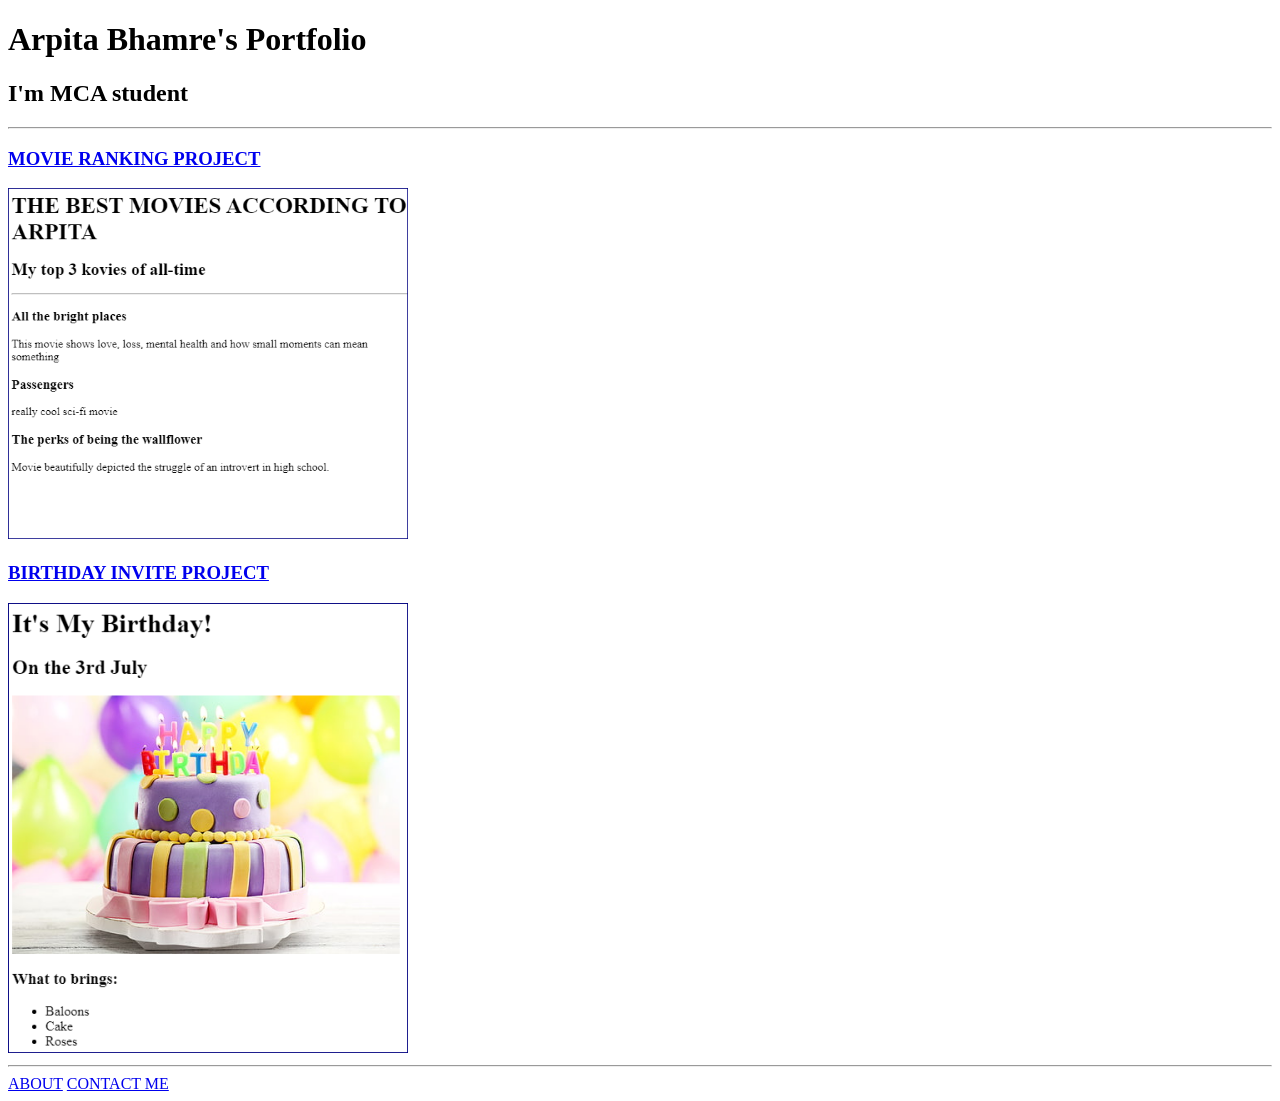
<file: 4.3 HTML Porfolio Project/index.html>
<!-- TODO 1: Create the HTML Boilerplate -->
<!DOCTYPE html>
<html lang="en">
<head>
    <meta charset="UTF-8">
    <meta name="viewport" content="width=device-width, initial-scale=1.0">
    <title>Document</title>
</head>
<body>
   <h1> Arpita Bhamre's Portfolio</h1>
   <h2>I'm MCA student</h2>
<hr>
   <h3><a href="public/movie-ranking.html">MOVIE RANKING PROJECT</a></h3>
   <img src="./assets/images/movie 3j.PNG" width="400" alt="movie ranking project ss"><br>
   <h3><a href="public/birthday-invite.html">BIRTHDAY INVITE PROJECT</a></h3>
   <img src="./assets/images/birthday 3j.PNG" width="400" alt="Birthday Invite project ss">
<hr>
   <a href="./public/about.html">ABOUT</a>   
   <a href="./public/contact.html">CONTACT ME</a>
</body>
</html>
<!-- TODO 2: Add Your previous projects' HTML into the public folder -->

<!-- TODO 3: Take screenshots of your project previews and add the images to the images folder -->

<!-- TODO 4: Add titles/subtitles etc. -->

<!-- TODO 5: Add a link to the project pages -->

<!-- TODO 6: Add images to show the project previews
HINT for TODO 6: You can use the height attribute set to 200 to make the image smaller:
https://developer.mozilla.org/en-US/docs/Web/HTML/Element/img#attr-height -->

<!-- TODO 7: Add the Contact Me and About Me page links -->
</file>
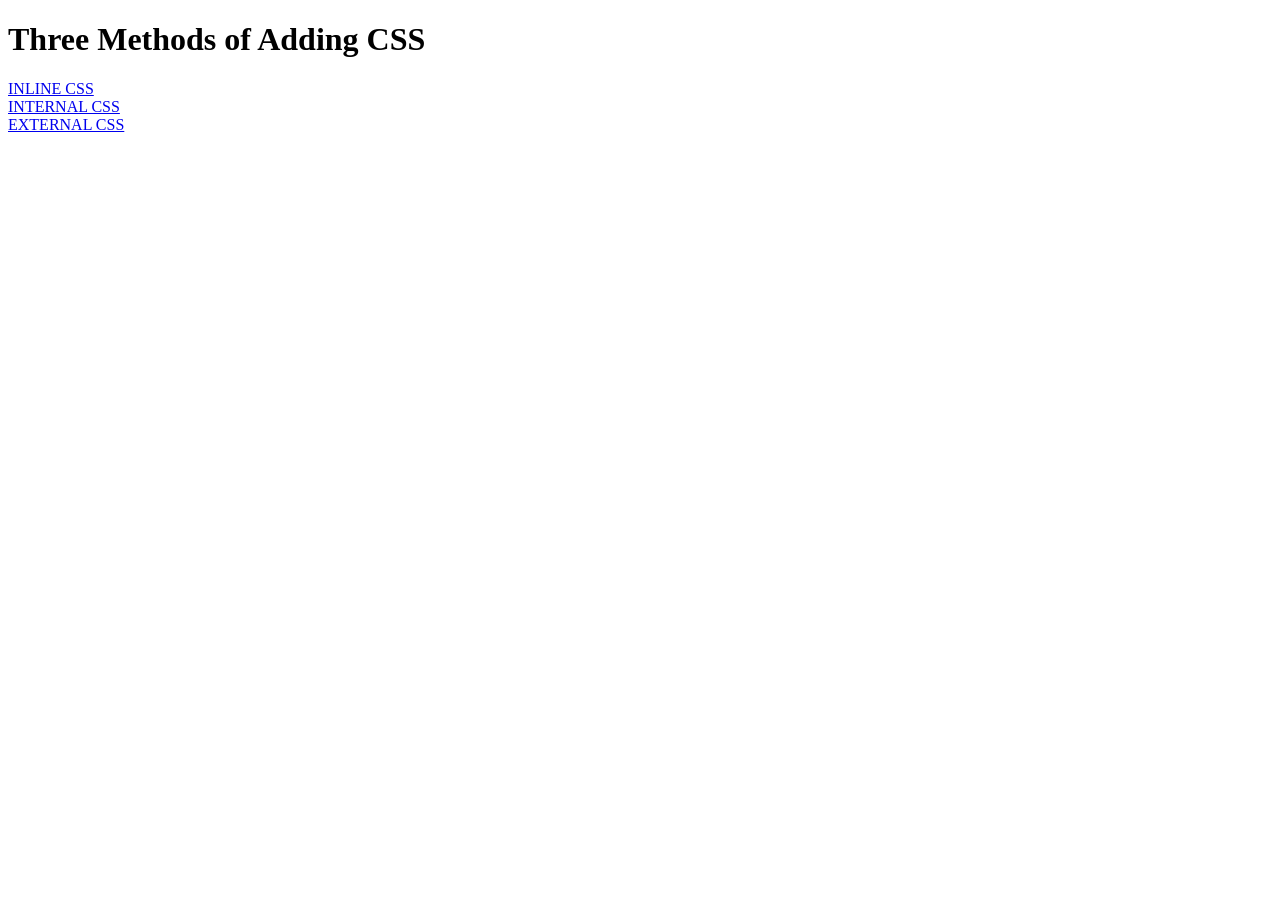
<file: 5.1. Adding CSS/index.html>
<!DOCTYPE html>
<html lang="en">

<head>
  <meta charset="UTF-8">
  <title>Adding CSS</title>
</head>

<body>
  <h1>Three Methods of Adding CSS</h1>
  <!-- Create 3 Links to The 3 Webpages: inline, internal and external -->
  <a href="./inline.html">INLINE CSS</a><br>
  <a href="./internal.html">INTERNAL CSS</a><br>
  <a href="./external.html">EXTERNAL CSS</a>
</body>

</html>
</file>
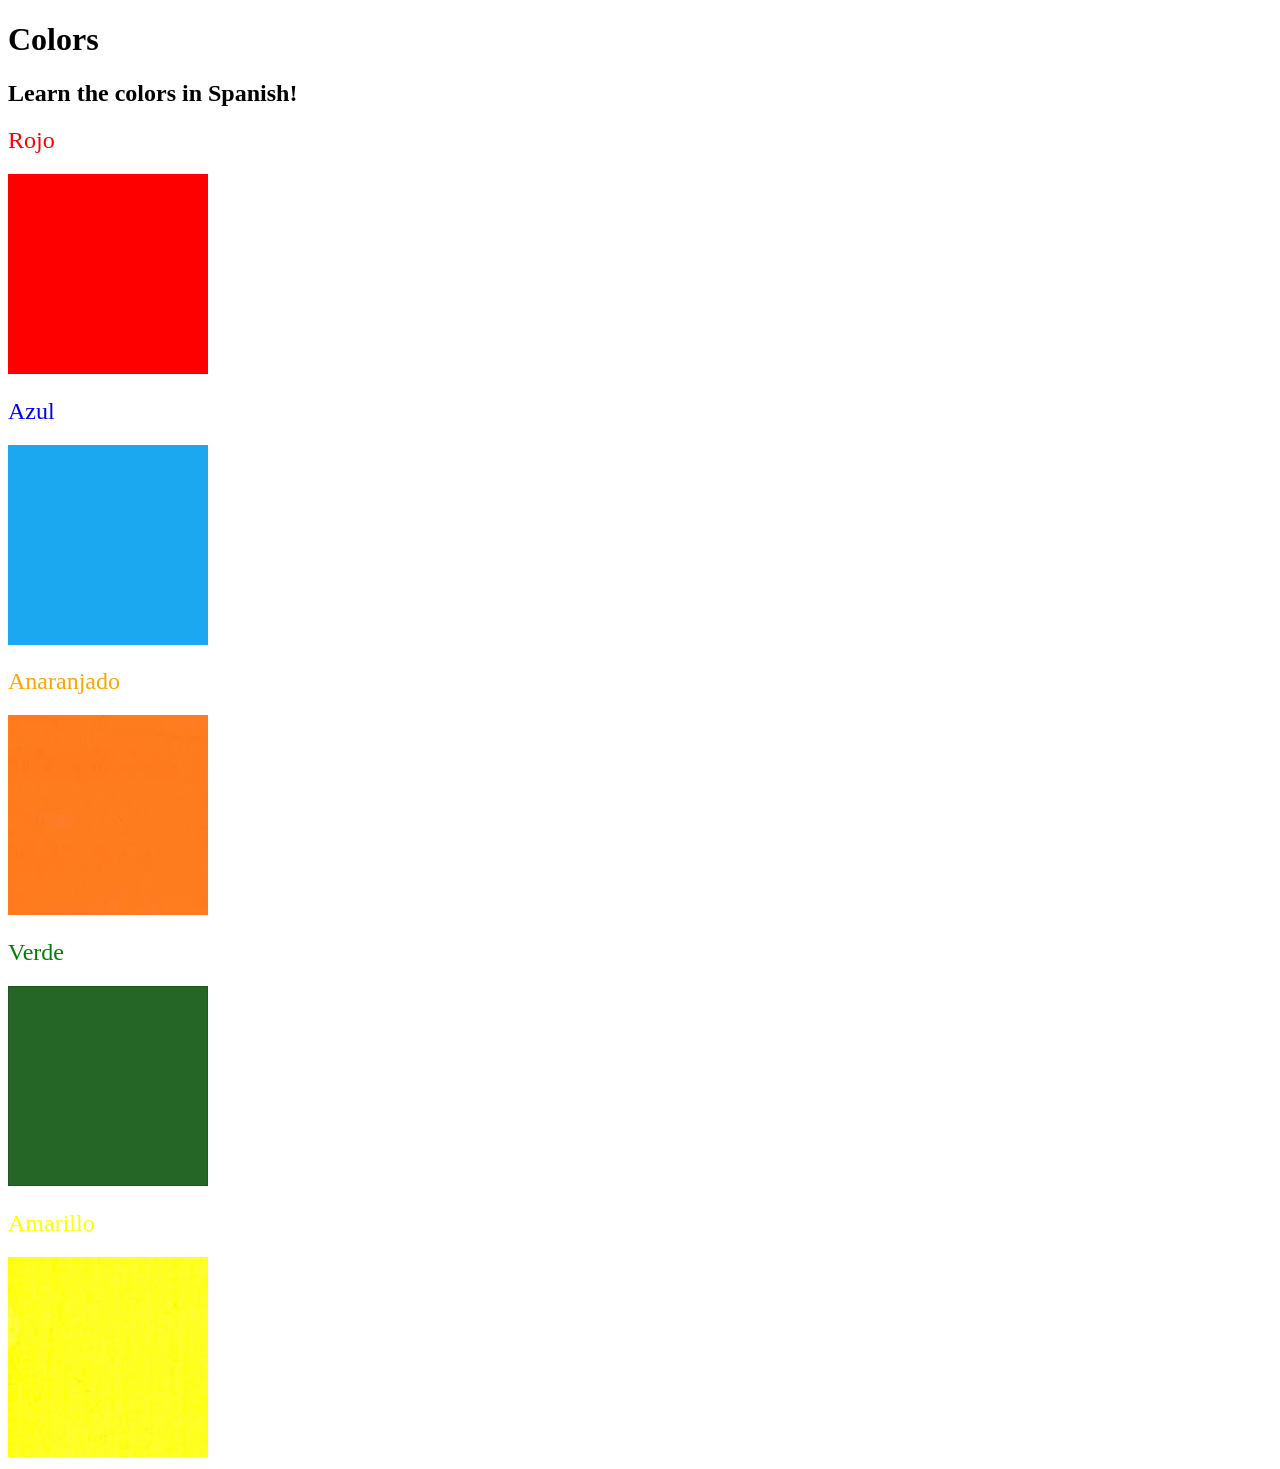
<file: 5.4 Color Vocab Project/index.html>
<!DOCTYPE html>
<html lang="en">
  <head>
    <meta charset="UTF-8" />
    <title>Spanish Vocabulary</title>
    <link rel="stylesheet" href="./style.css" />
  </head>

  <body>
    <h1>Colors</h1>
    <h2>Learn the colors in Spanish!</h2>
    <h2 class="color-title" id="red">Rojo</h2>
    <img src="./assets/images/red.png" alt="red" />

    <h2 class="color-title" id="blue">Azul</h2>
    <img src="./assets/images/blue.png" alt="blue" />

    <h2 class="color-title" id="orange">Anaranjado</h2>
    <img src="./assets/images/orange.png" alt="orange" />

    <h2 class="color-title" id="green">Verde</h2>
    <img src="./assets/images/green.png" alt="green" />

    <h2 class="color-title" id="yellow">Amarillo</h2>
    <img src="./assets/images/yellow.png" alt="yellow" />
  </body>
</html>

<!-- 
TODOs
IMPORTANT: You should not need to make ANY CHANGES to index.html
All code should be written in your CSS file.

1. Create a CSS file and incorporate it as an external stylesheet.
2. Use CSS to style each of the color titles to meaning. 
Hint: Use the id to help if you don't know the words in spanish.
3. Use CSS to change all the color titles to have "font-weight: normal;"
4. Use CSS (not HTML) to make all the images 200px heigh and 200px wide. 
Hint: 
https://developer.mozilla.org/en-US/docs/Web/CSS/height
https://developer.mozilla.org/en-US/docs/Web/CSS/width
-->
</file>
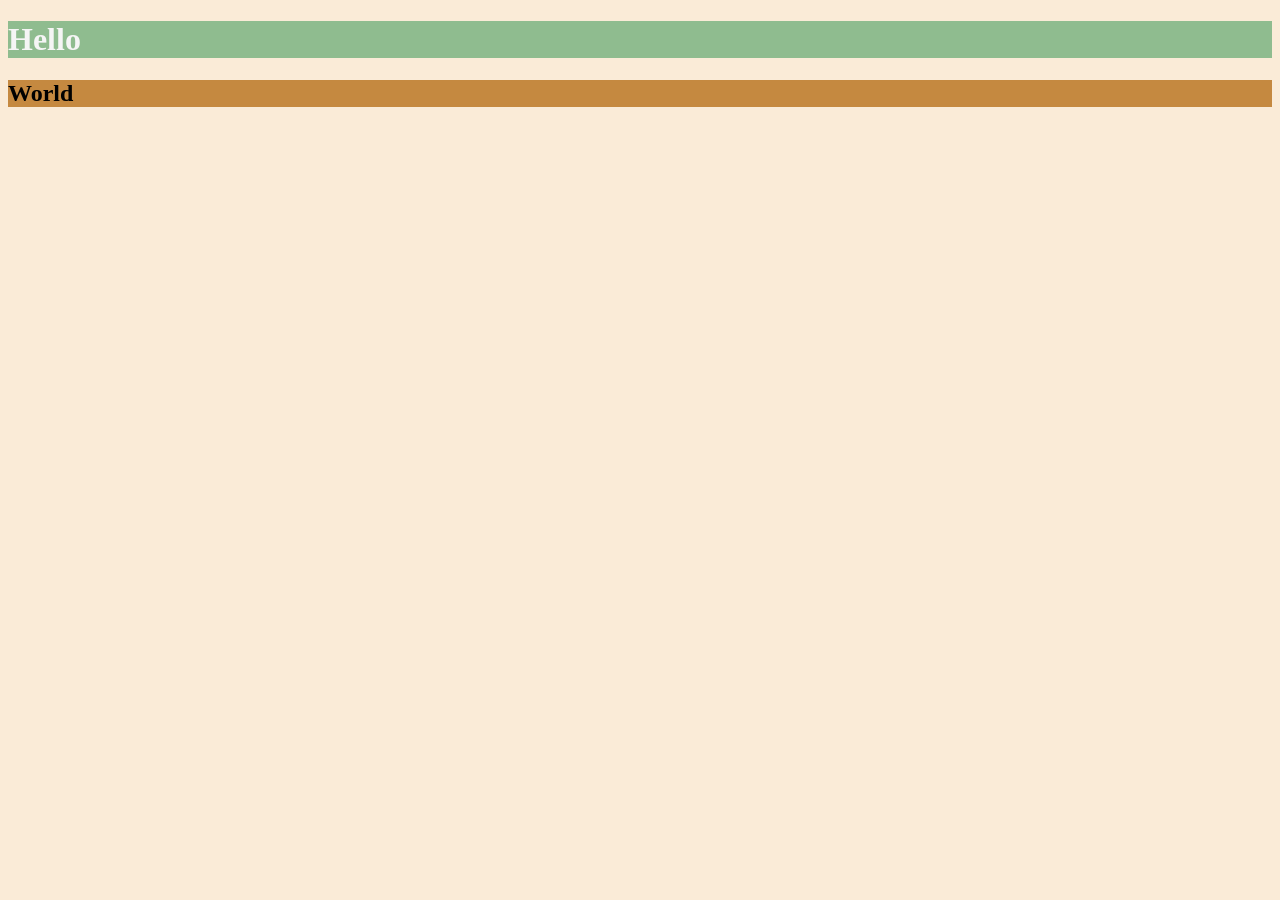
<file: 6.0 CSS Colors/index.html>
<!DOCTYPE html>
<html lang="en">

<head>
  <meta charset="UTF-8">
  <title>Colors</title>
  <style>
  /* Write your CSS code here. */
    /* 1. Make the background of the webpage "antiquewhite"
    2. Make the h1 "whitesmoke"
    3. Make the background of the h1 "darkseagreen"
    4. Make the h2 #FAF8F1
    5. Make the background of the h2 "#C58940" */
    *{
      background-color: antiquewhite;
    }
    h1{
      color: whitesmoke;
      background: darkseagreen;
    }
    h2{
      color:FAF8F1;
      background:#C58940;
    }

  </style>
</head>

<body>
  <h1>Hello</h1>
  <h2>World</h2>
</body>

</html>
</file>
<file: 5.4 Color Vocab Project/style.css>
img {
  height: 200px;
  width: 200px;
}

#red,blue,orange{
  font-weight:normal;
}

.color-title {
  font-weight: normal;
}

#red {
  color: red;
}

#blue {
  color: blue;
}

#orange {
  color: orange;
}

#green {
  color: green;
}

#yellow {
  color: yellow;
}
</file>
